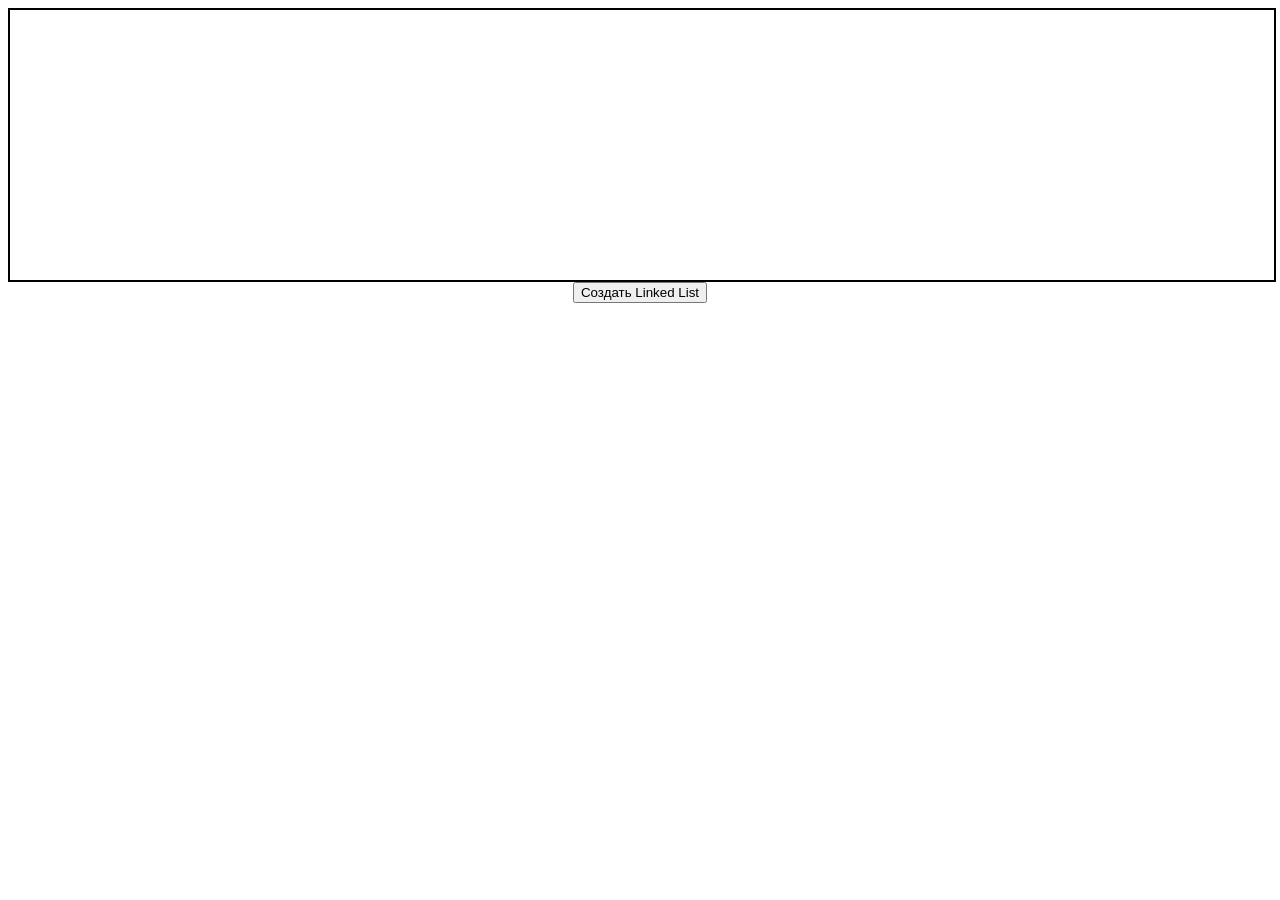
<file: index.html>
<!DOCTYPE html>
<html lang="en">
<head>
    <meta charset="UTF-8">
    <meta name="viewport" content="width=device-width, initial-scale=1.0">
    <title>LinkedList - website</title>
    <link rel="stylesheet" href="index.css">
</head>
<body>
  <div class="wrapper">
    <div class="window">
        <div class="linkedListText">
            
        </div>
        <form action="" class="form">
            <button id="createLinkedList" class="activated">
                Создать Linked List
            </button>
        </form>

    </div>
  </div>
  <script src="LinkedList.js"></script>
</body>
</html>
</file>
<file: index.css>
.linkedListText{
    width: 100%;
    min-height: 30vh;
}

.window {
    text-align: center;
    max-width: 100%;

}

.linkedListText{
    display: flex;
    flex-wrap: wrap;
    flex-direction: row;
    gap: 5px;
    border: 2px solid black;
}

.linkedListText div{
    border: 2px solid black;
    height: 20px;
    font-size: 20px;
}
</file>
